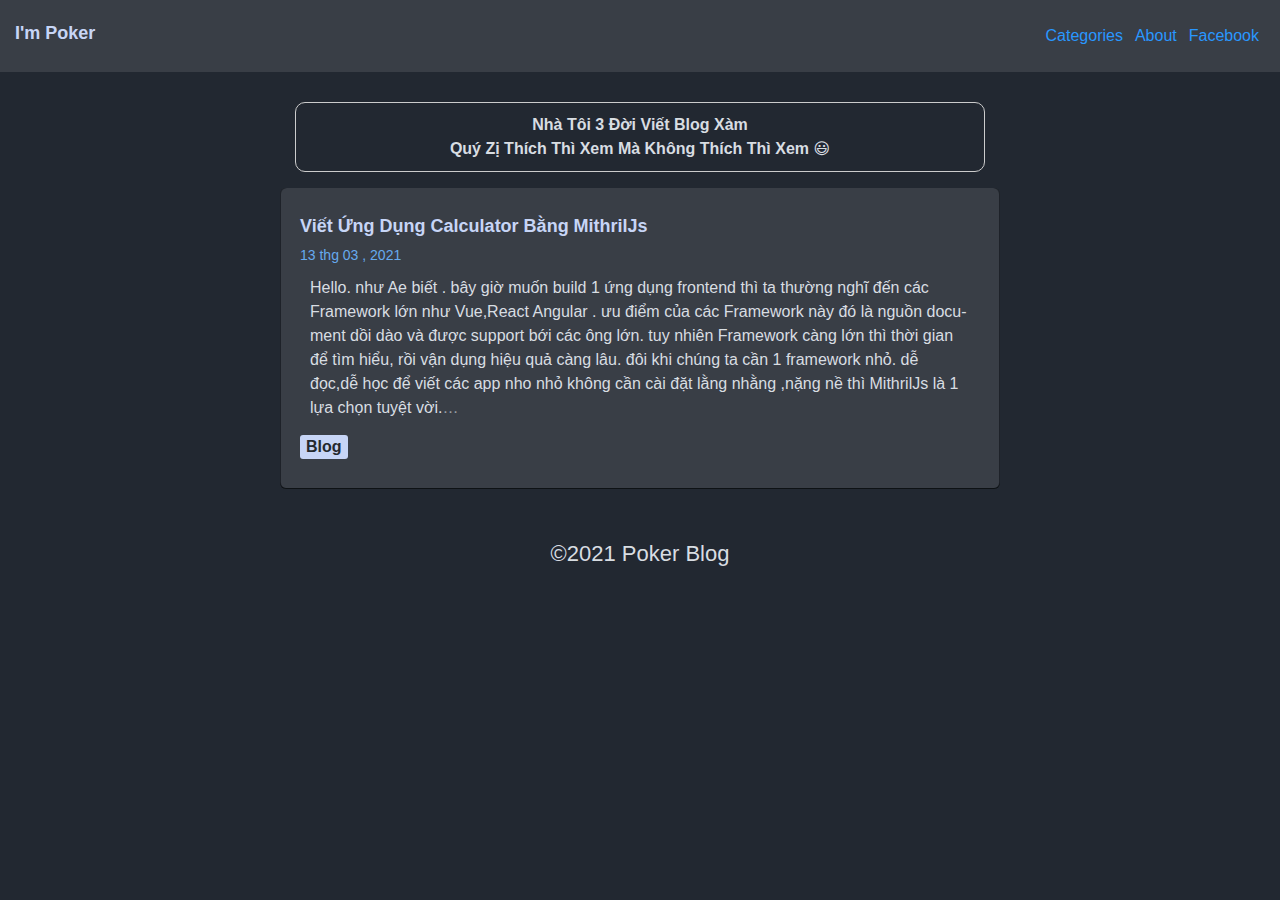
<file: index.html>
<!DOCTYPE html>
<html lang="en"><meta charset="utf-8"><meta name="generator" content="Hugo 0.80.0" /><meta name="viewport" content="width=device-width,initial-scale=1,viewport-fit=cover">
<meta name="color-scheme" content="light dark">
<meta name="supported-color-schemes" content="light dark"><title>I&#39;m Poker</title><link rel="stylesheet" href="/css/core.min.291d7e5883c0dc9ec929fdf89f34a991dac335ce97b58ec7fd88093c195789fc76077513883a2eebd39768959de7a71f.css" integrity="sha384-KR1&#43;WIPA3J7JKf34nzSpkdrDNc6XtY7H/YgJPBlXifx2B3UTiDou69OXaJWd56cf"><link rel="alternate" type="application/rss+xml" href="/index.xml" title="I'm Poker" /><meta name="twitter:card" content="summary" />
<meta name="twitter:title" content="" />
<style>
.poker {
  margin: 15px;
  padding: 10px;
  border-radius : 10px;
  text-align: center;
  border : 1px solid #cccccc;
  font-weight: bold;
}

</style><body><section id="header">
    <div class="header wrap"><span class="header left-side"><a class="site home" href="/"><span class="site name">I'm Poker</span></a></span>
        <span class="header right-side"><div class="nav wrap"><nav class="nav"><a class="nav item" href="/categories/">Categories</a><a class="nav item" href="/about">About</a><a class="nav item" href="https://fb%2ecom/poker%2e0910"target="_blank" rel="noopener noreferrer">Facebook</a></nav></div></span></div></section><section id="content"><div class="poker">
  Nhà Tôi 3 Đời Viết Blog Xàm<br>
  Quý Zị Thích Thì Xem Mà Không Thích Thì Xem 😃
</div><ul class="note list"><li class="item"><a class="note" href="/post/viet-calculator-app-bang-mithriljs/">
            <p class="note title">Viết Ứng Dụng Calculator Bằng MithrilJs</p><p class="note date"><i class="far fa-clock"></i>13 thg 03 , 2021</p><p class="note content"style="margin:10px">Hello. như Ae biết . bây giờ muốn build 1 ứng dụng frontend thì ta thường nghĩ đến các Framework lớn như Vue,React Angular . ưu điểm của các Framework này đó là nguồn document dồi dào và được support bới các ông lớn. tuy nhiên Framework càng lớn thì thời gian để tìm hiểu, rồi vận dụng hiệu quả càng lâu. đôi khi chúng ta cần 1 framework nhỏ. dễ đọc,dễ học để viết các app nho nhỏ không cần cài đặt lằng nhằng ,nặng nề thì MithrilJs là 1 lựa chọn tuyệt vời.<span class="mldr">&mldr;</span></p></a><p class="note labels"><a class="category" href="/categories/blog/">Blog</a></p></li></ul></section><section id="footer"><div class="footer-wrap">
    <p class="copyright"style="font-size:22px">©2021 Poker Blog</p></div>
</section></body>

</html>
</file>
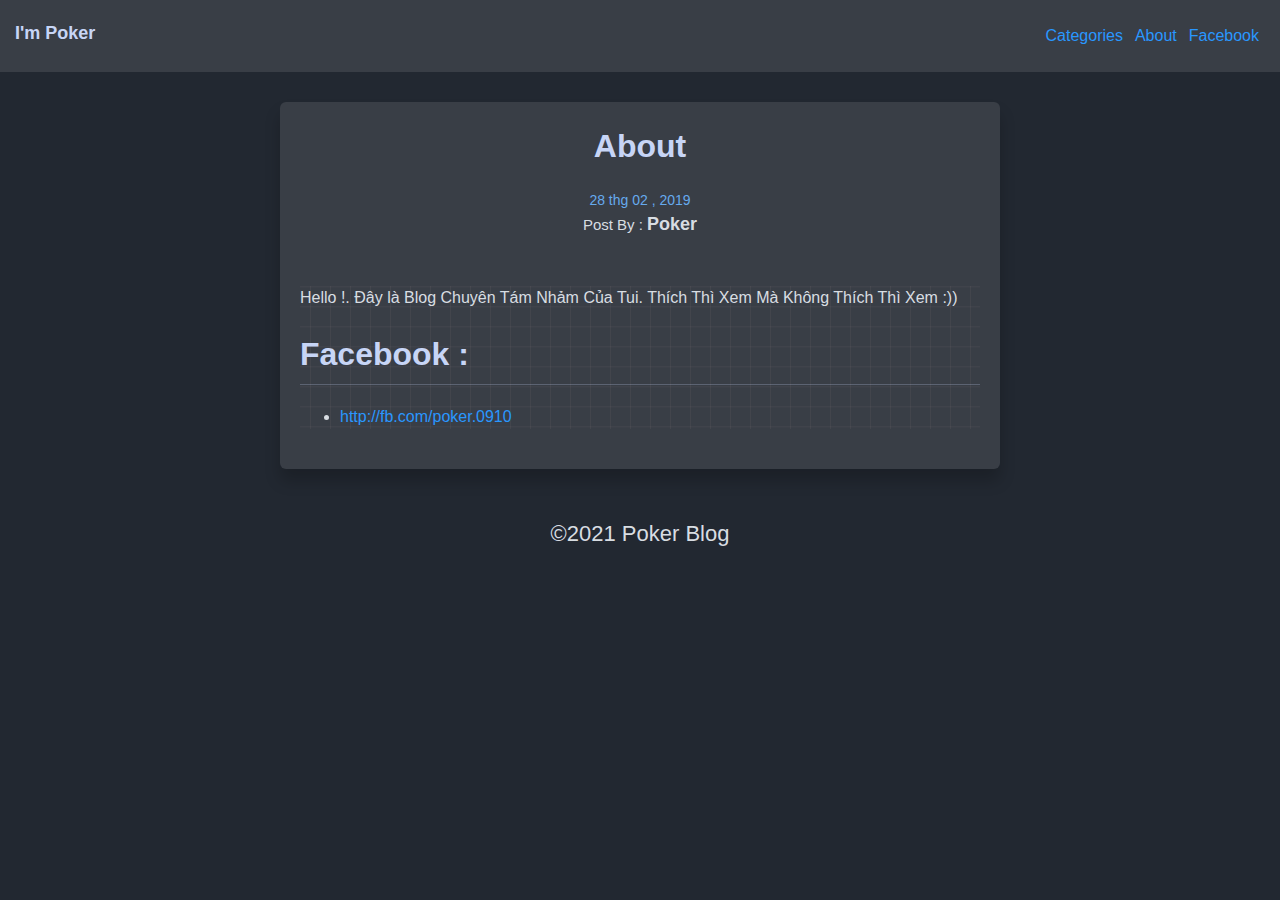
<file: about/index.html>
<!DOCTYPE html>
<html lang="en"><meta charset="utf-8"><meta name="generator" content="Hugo 0.80.0" /><meta name="viewport" content="width=device-width,initial-scale=1,viewport-fit=cover">
<meta name="color-scheme" content="light dark">
<meta name="supported-color-schemes" content="light dark"><title>About&nbsp;&ndash;&nbsp;I&#39;m Poker</title><link rel="stylesheet" href="/css/core.min.291d7e5883c0dc9ec929fdf89f34a991dac335ce97b58ec7fd88093c195789fc76077513883a2eebd39768959de7a71f.css" integrity="sha384-KR1&#43;WIPA3J7JKf34nzSpkdrDNc6XtY7H/YgJPBlXifx2B3UTiDou69OXaJWd56cf"><meta name="twitter:card" content="summary" />
<meta name="twitter:title" content="About" />
<style>
.poker {
  margin: 15px;
  padding: 10px;
  border-radius : 10px;
  text-align: center;
  border : 1px solid #cccccc;
  font-weight: bold;
}

</style><body><section id="header">
    <div class="header wrap"><span class="header left-side"><a class="site home" href="/"><span class="site name">I'm Poker</span></a></span>
        <span class="header right-side"><div class="nav wrap"><nav class="nav"><a class="nav item" href="/categories/">Categories</a><a class="nav item" href="/about">About</a><a class="nav item" href="https://fb%2ecom/poker%2e0910"target="_blank" rel="noopener noreferrer">Facebook</a></nav></div></span></div></section><section id="content"><div class="article-container"><section class="article header">
    <h1 class="article title">About</h1><p class="article date">28 thg 02 , 2019<div class="author"style="font-size:15px">Post By : <span style="font-size:18px;font-weight:bold">Poker</span></div><span class="langs"></p></section><article class="article markdown-body"><p>Hello !. Đây là Blog Chuyên Tám Nhảm Của Tui. Thích Thì Xem Mà Không Thích Thì Xem :))</p>
<h1 id="facebook-">Facebook :</h1>
<ul>
<li><a href="http://fb.com/poker.0910">http://fb.com/poker.0910</a></li>
</ul>
</article>
</div>
<div class="article bottom"><section class="article navigation"></section></div></section><section id="footer"><div class="footer-wrap">
    <p class="copyright"style="font-size:22px">©2021 Poker Blog</p></div>
</section></body>

</html>
</file>
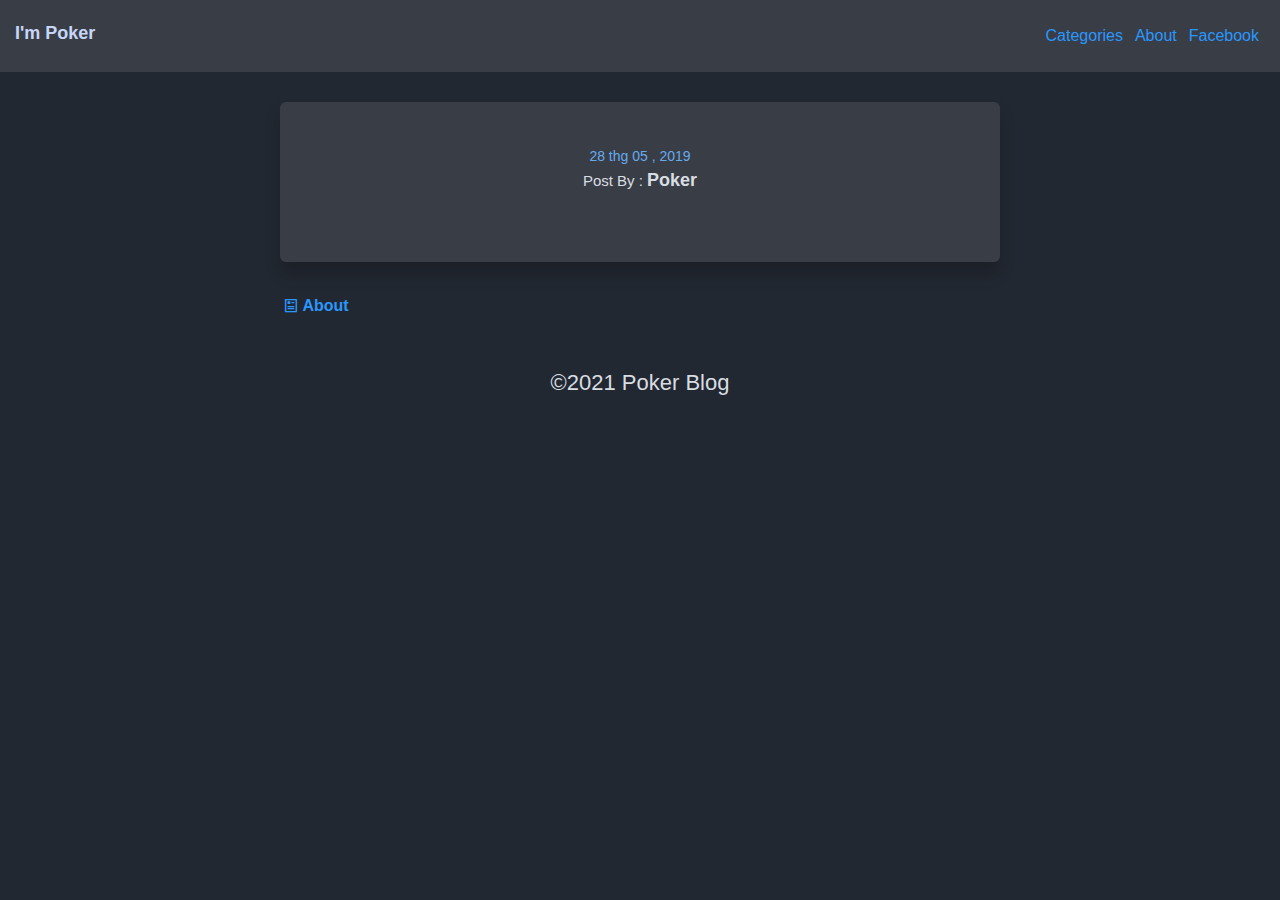
<file: archives/index.html>
<!DOCTYPE html>
<html lang="en"><meta charset="utf-8"><meta name="generator" content="Hugo 0.80.0" /><meta name="viewport" content="width=device-width,initial-scale=1,viewport-fit=cover">
<meta name="color-scheme" content="light dark">
<meta name="supported-color-schemes" content="light dark"><title>I&#39;m Poker</title><link rel="stylesheet" href="/css/core.min.291d7e5883c0dc9ec929fdf89f34a991dac335ce97b58ec7fd88093c195789fc76077513883a2eebd39768959de7a71f.css" integrity="sha384-KR1&#43;WIPA3J7JKf34nzSpkdrDNc6XtY7H/YgJPBlXifx2B3UTiDou69OXaJWd56cf"><meta name="twitter:card" content="summary" />
<meta name="twitter:title" content="" />
<style>
.poker {
  margin: 15px;
  padding: 10px;
  border-radius : 10px;
  text-align: center;
  border : 1px solid #cccccc;
  font-weight: bold;
}

</style><body><section id="header">
    <div class="header wrap"><span class="header left-side"><a class="site home" href="/"><span class="site name">I'm Poker</span></a></span>
        <span class="header right-side"><div class="nav wrap"><nav class="nav"><a class="nav item" href="/categories/">Categories</a><a class="nav item" href="/about">About</a><a class="nav item" href="https://fb%2ecom/poker%2e0910"target="_blank" rel="noopener noreferrer">Facebook</a></nav></div></span></div></section><section id="content"><div class="article-container"><section class="article header">
    <h1 class="article title"></h1><p class="article date">28 thg 05 , 2019<div class="author"style="font-size:15px">Post By : <span style="font-size:18px;font-weight:bold">Poker</span></div><span class="langs"></p></section><article class="article markdown-body"></article>
</div>
<div class="article bottom"><section class="article navigation"><p><a class="link" href="/about/"><span class="iconfont icon-article"></span>About</a></p></section></div></section><section id="footer"><div class="footer-wrap">
    <p class="copyright"style="font-size:22px">©2021 Poker Blog</p></div>
</section></body>

</html>
</file>
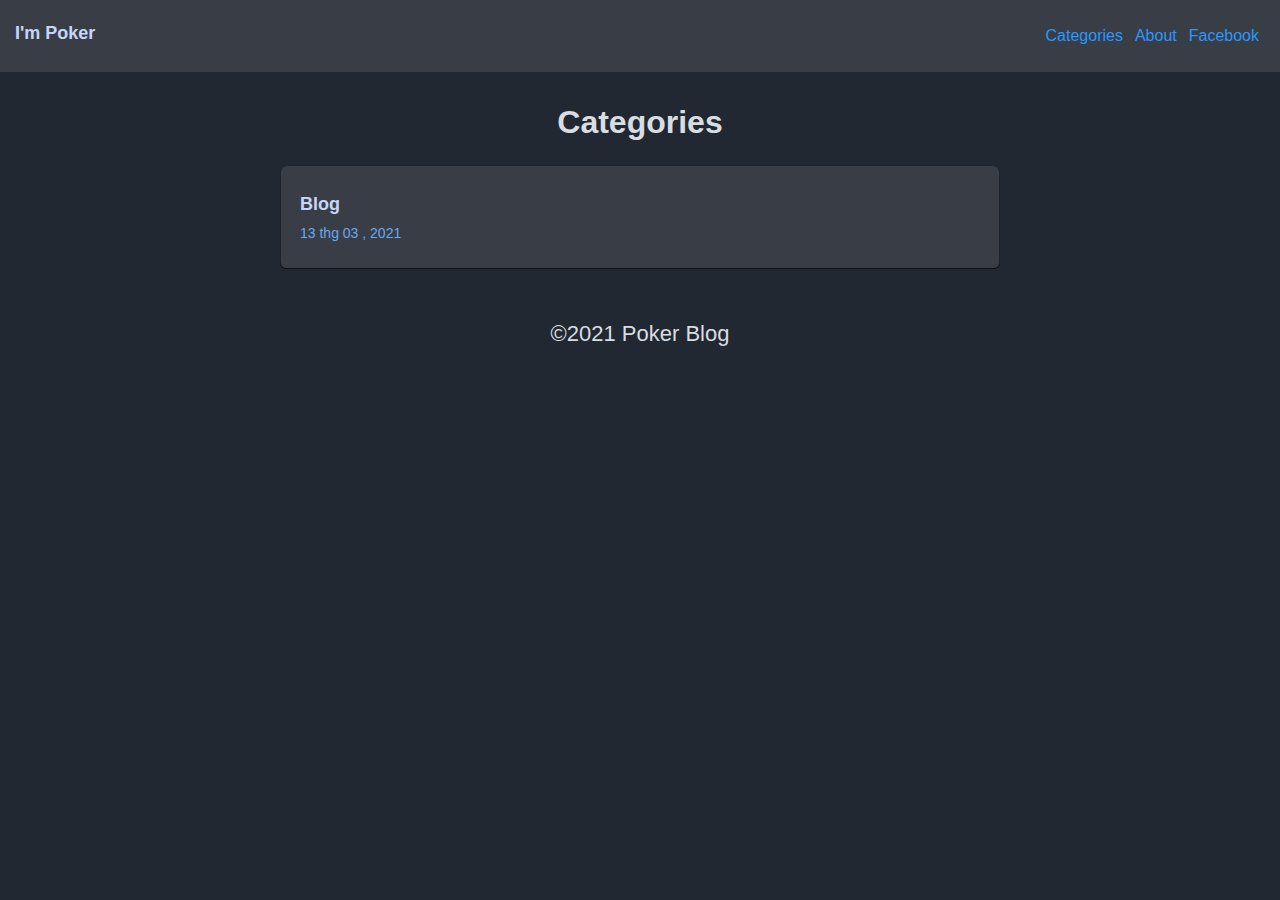
<file: categories/index.html>
<!DOCTYPE html>
<html lang="en"><meta charset="utf-8"><meta name="generator" content="Hugo 0.80.0" /><meta name="viewport" content="width=device-width,initial-scale=1,viewport-fit=cover">
<meta name="color-scheme" content="light dark">
<meta name="supported-color-schemes" content="light dark"><title>Categories&nbsp;&ndash;&nbsp;I&#39;m Poker</title><link rel="stylesheet" href="/css/core.min.291d7e5883c0dc9ec929fdf89f34a991dac335ce97b58ec7fd88093c195789fc76077513883a2eebd39768959de7a71f.css" integrity="sha384-KR1&#43;WIPA3J7JKf34nzSpkdrDNc6XtY7H/YgJPBlXifx2B3UTiDou69OXaJWd56cf"><link rel="alternate" type="application/rss+xml" href="/categories/index.xml" title="I'm Poker" /><meta name="twitter:card" content="summary" />
<meta name="twitter:title" content="Categories" />
<style>
.poker {
  margin: 15px;
  padding: 10px;
  border-radius : 10px;
  text-align: center;
  border : 1px solid #cccccc;
  font-weight: bold;
}

</style><body><section id="header">
    <div class="header wrap"><span class="header left-side"><a class="site home" href="/"><span class="site name">I'm Poker</span></a></span>
        <span class="header right-side"><div class="nav wrap"><nav class="nav"><a class="nav item" href="/categories/">Categories</a><a class="nav item" href="/about">About</a><a class="nav item" href="https://fb%2ecom/poker%2e0910"target="_blank" rel="noopener noreferrer">Facebook</a></nav></div></span></div></section><section id="content"><section class="article header"><h1>Categories</h1></section><ul class="note list"><li class="item"><a class="note" href="/categories/blog/">
            <p class="note title">Blog</p><p class="note date"><i class="far fa-clock"></i>13 thg 03 , 2021</p></a></li></ul></section><section id="footer"><div class="footer-wrap">
    <p class="copyright"style="font-size:22px">©2021 Poker Blog</p></div>
</section></body>

</html>
</file>
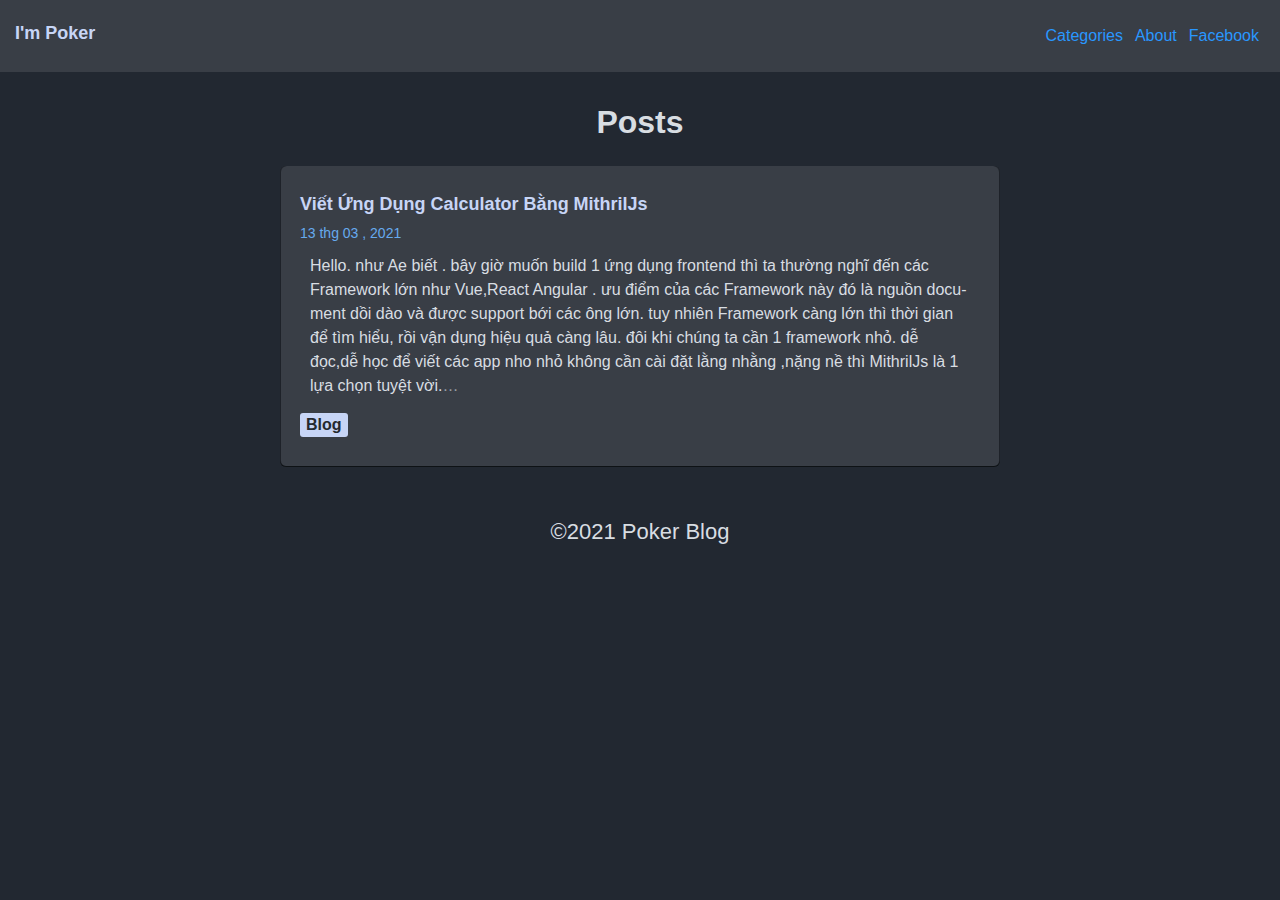
<file: post/index.html>
<!DOCTYPE html>
<html lang="en"><meta charset="utf-8"><meta name="generator" content="Hugo 0.80.0" /><meta name="viewport" content="width=device-width,initial-scale=1,viewport-fit=cover">
<meta name="color-scheme" content="light dark">
<meta name="supported-color-schemes" content="light dark"><title>Posts&nbsp;&ndash;&nbsp;I&#39;m Poker</title><link rel="stylesheet" href="/css/core.min.291d7e5883c0dc9ec929fdf89f34a991dac335ce97b58ec7fd88093c195789fc76077513883a2eebd39768959de7a71f.css" integrity="sha384-KR1&#43;WIPA3J7JKf34nzSpkdrDNc6XtY7H/YgJPBlXifx2B3UTiDou69OXaJWd56cf"><link rel="alternate" type="application/rss+xml" href="/post/index.xml" title="I'm Poker" /><meta name="twitter:card" content="summary" />
<meta name="twitter:title" content="Posts" />
<style>
.poker {
  margin: 15px;
  padding: 10px;
  border-radius : 10px;
  text-align: center;
  border : 1px solid #cccccc;
  font-weight: bold;
}

</style><body><section id="header">
    <div class="header wrap"><span class="header left-side"><a class="site home" href="/"><span class="site name">I'm Poker</span></a></span>
        <span class="header right-side"><div class="nav wrap"><nav class="nav"><a class="nav item" href="/categories/">Categories</a><a class="nav item" href="/about">About</a><a class="nav item" href="https://fb%2ecom/poker%2e0910"target="_blank" rel="noopener noreferrer">Facebook</a></nav></div></span></div></section><section id="content"><section class="article header"><h1>Posts</h1></section><ul class="note list"><li class="item"><a class="note" href="/post/viet-calculator-app-bang-mithriljs/">
            <p class="note title">Viết Ứng Dụng Calculator Bằng MithrilJs</p><p class="note date"><i class="far fa-clock"></i>13 thg 03 , 2021</p><p class="note content"style="margin:10px">Hello. như Ae biết . bây giờ muốn build 1 ứng dụng frontend thì ta thường nghĩ đến các Framework lớn như Vue,React Angular . ưu điểm của các Framework này đó là nguồn document dồi dào và được support bới các ông lớn. tuy nhiên Framework càng lớn thì thời gian để tìm hiểu, rồi vận dụng hiệu quả càng lâu. đôi khi chúng ta cần 1 framework nhỏ. dễ đọc,dễ học để viết các app nho nhỏ không cần cài đặt lằng nhằng ,nặng nề thì MithrilJs là 1 lựa chọn tuyệt vời.<span class="mldr">&mldr;</span></p></a><p class="note labels"><a class="category" href="/categories/blog/">Blog</a></p></li></ul></section><section id="footer"><div class="footer-wrap">
    <p class="copyright"style="font-size:22px">©2021 Poker Blog</p></div>
</section></body>

</html>
</file>
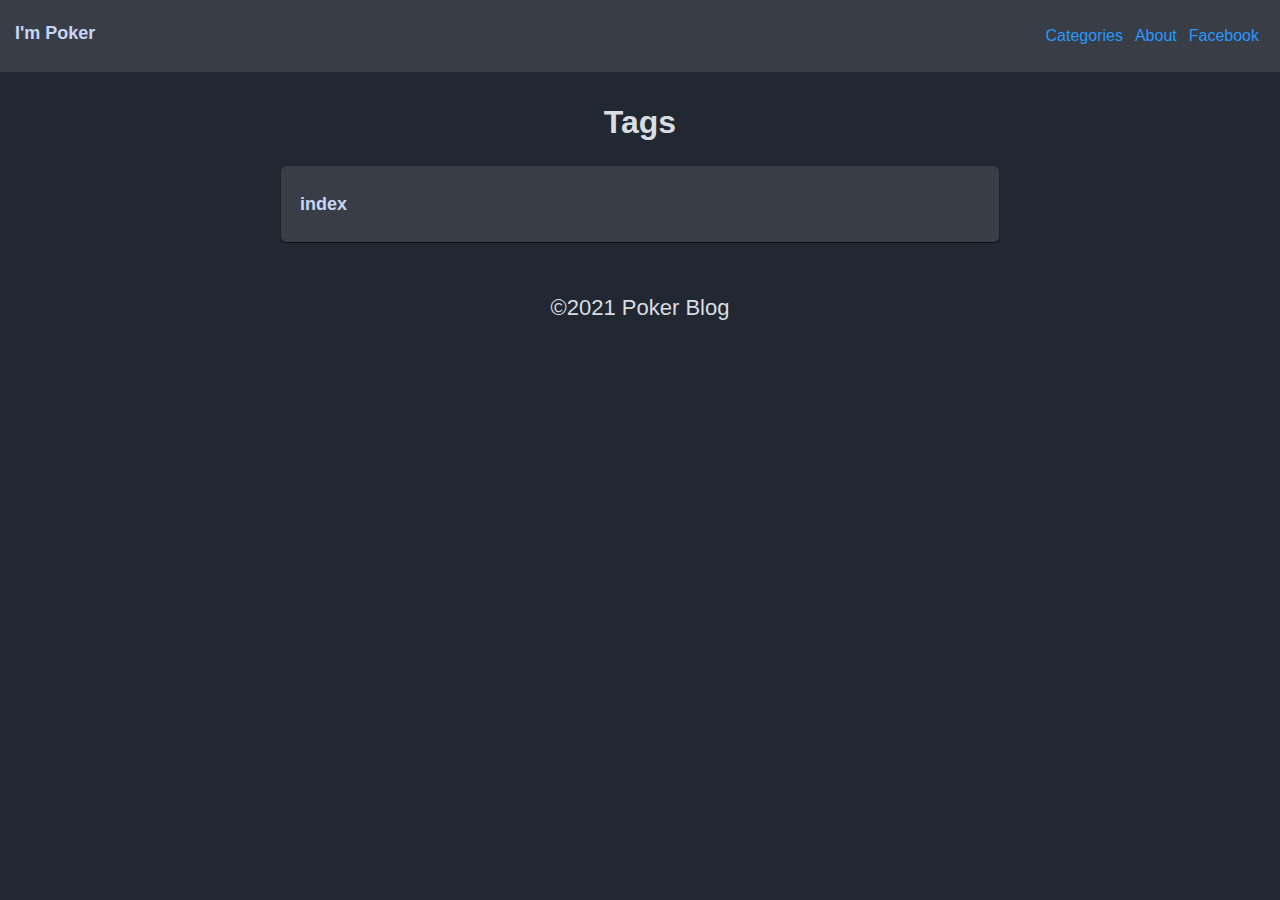
<file: tags/index.html>
<!DOCTYPE html>
<html lang="en"><meta charset="utf-8"><meta name="generator" content="Hugo 0.80.0" /><meta name="viewport" content="width=device-width,initial-scale=1,viewport-fit=cover">
<meta name="color-scheme" content="light dark">
<meta name="supported-color-schemes" content="light dark"><title>Tags&nbsp;&ndash;&nbsp;I&#39;m Poker</title><link rel="stylesheet" href="/css/core.min.291d7e5883c0dc9ec929fdf89f34a991dac335ce97b58ec7fd88093c195789fc76077513883a2eebd39768959de7a71f.css" integrity="sha384-KR1&#43;WIPA3J7JKf34nzSpkdrDNc6XtY7H/YgJPBlXifx2B3UTiDou69OXaJWd56cf"><link rel="alternate" type="application/rss+xml" href="/tags/index.xml" title="I'm Poker" /><meta name="twitter:card" content="summary" />
<meta name="twitter:title" content="Tags" />
<style>
.poker {
  margin: 15px;
  padding: 10px;
  border-radius : 10px;
  text-align: center;
  border : 1px solid #cccccc;
  font-weight: bold;
}

</style><body><section id="header">
    <div class="header wrap"><span class="header left-side"><a class="site home" href="/"><span class="site name">I'm Poker</span></a></span>
        <span class="header right-side"><div class="nav wrap"><nav class="nav"><a class="nav item" href="/categories/">Categories</a><a class="nav item" href="/about">About</a><a class="nav item" href="https://fb%2ecom/poker%2e0910"target="_blank" rel="noopener noreferrer">Facebook</a></nav></div></span></div></section><section id="content"><section class="article header"><h1>Tags</h1></section><ul class="note list"><li class="item"><a class="note" href="/tags/index/">
            <p class="note title">index</p></a></li></ul></section><section id="footer"><div class="footer-wrap">
    <p class="copyright"style="font-size:22px">©2021 Poker Blog</p></div>
</section></body>

</html>
</file>
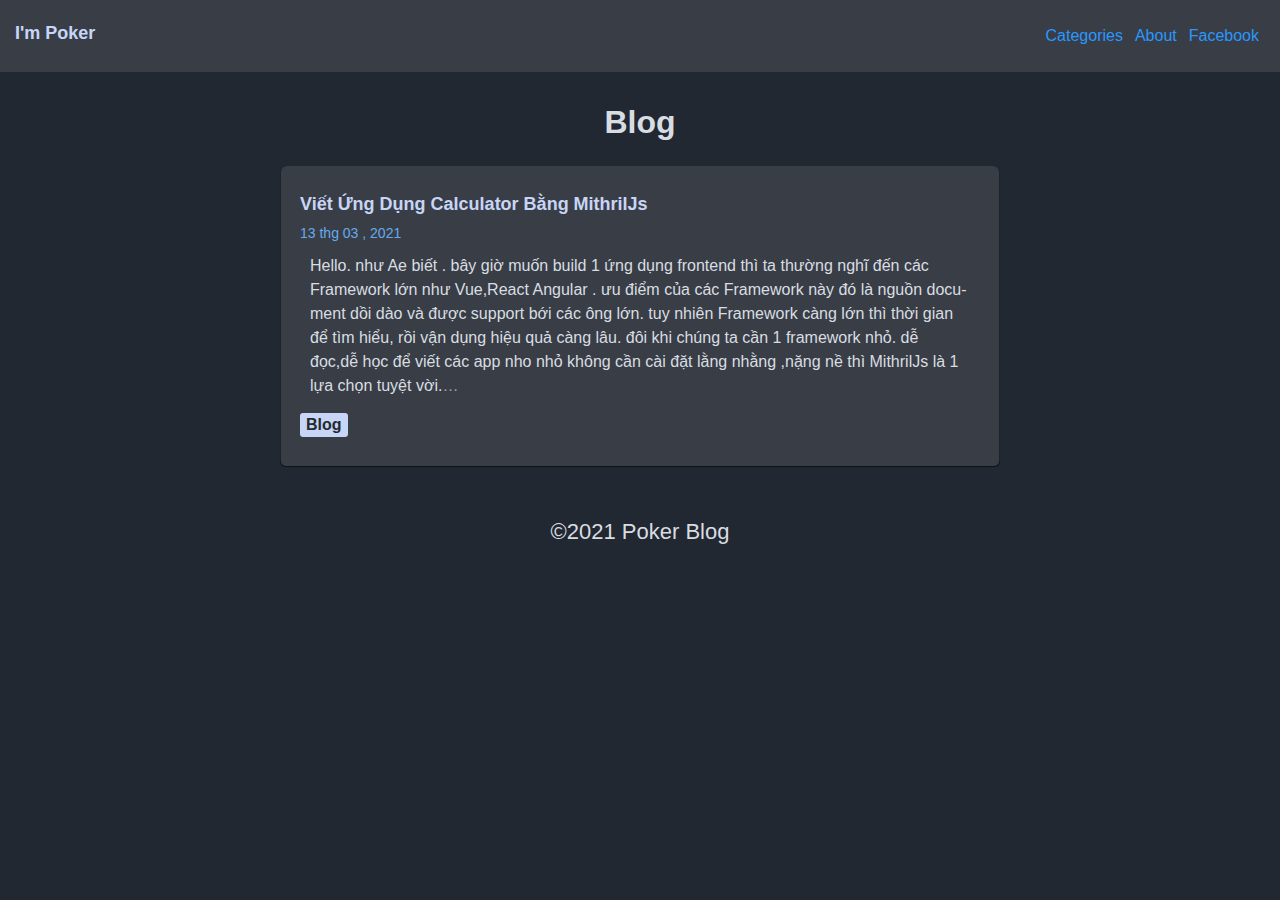
<file: categories/blog/index.html>
<!DOCTYPE html>
<html lang="en"><meta charset="utf-8"><meta name="generator" content="Hugo 0.80.0" /><meta name="viewport" content="width=device-width,initial-scale=1,viewport-fit=cover">
<meta name="color-scheme" content="light dark">
<meta name="supported-color-schemes" content="light dark"><title>Blog&nbsp;&ndash;&nbsp;I&#39;m Poker</title><link rel="stylesheet" href="/css/core.min.291d7e5883c0dc9ec929fdf89f34a991dac335ce97b58ec7fd88093c195789fc76077513883a2eebd39768959de7a71f.css" integrity="sha384-KR1&#43;WIPA3J7JKf34nzSpkdrDNc6XtY7H/YgJPBlXifx2B3UTiDou69OXaJWd56cf"><link rel="alternate" type="application/rss+xml" href="/categories/blog/index.xml" title="I'm Poker" /><meta name="twitter:card" content="summary" />
<meta name="twitter:title" content="Blog" />
<style>
.poker {
  margin: 15px;
  padding: 10px;
  border-radius : 10px;
  text-align: center;
  border : 1px solid #cccccc;
  font-weight: bold;
}

</style><body><section id="header">
    <div class="header wrap"><span class="header left-side"><a class="site home" href="/"><span class="site name">I'm Poker</span></a></span>
        <span class="header right-side"><div class="nav wrap"><nav class="nav"><a class="nav item" href="/categories/">Categories</a><a class="nav item" href="/about">About</a><a class="nav item" href="https://fb%2ecom/poker%2e0910"target="_blank" rel="noopener noreferrer">Facebook</a></nav></div></span></div></section><section id="content"><section class="article header"><h1>Blog</h1></section><ul class="note list"><li class="item"><a class="note" href="/post/viet-calculator-app-bang-mithriljs/">
            <p class="note title">Viết Ứng Dụng Calculator Bằng MithrilJs</p><p class="note date"><i class="far fa-clock"></i>13 thg 03 , 2021</p><p class="note content"style="margin:10px">Hello. như Ae biết . bây giờ muốn build 1 ứng dụng frontend thì ta thường nghĩ đến các Framework lớn như Vue,React Angular . ưu điểm của các Framework này đó là nguồn document dồi dào và được support bới các ông lớn. tuy nhiên Framework càng lớn thì thời gian để tìm hiểu, rồi vận dụng hiệu quả càng lâu. đôi khi chúng ta cần 1 framework nhỏ. dễ đọc,dễ học để viết các app nho nhỏ không cần cài đặt lằng nhằng ,nặng nề thì MithrilJs là 1 lựa chọn tuyệt vời.<span class="mldr">&mldr;</span></p></a><p class="note labels"><a class="category" href="/categories/blog/">Blog</a></p></li></ul></section><section id="footer"><div class="footer-wrap">
    <p class="copyright"style="font-size:22px">©2021 Poker Blog</p></div>
</section></body>

</html>
</file>
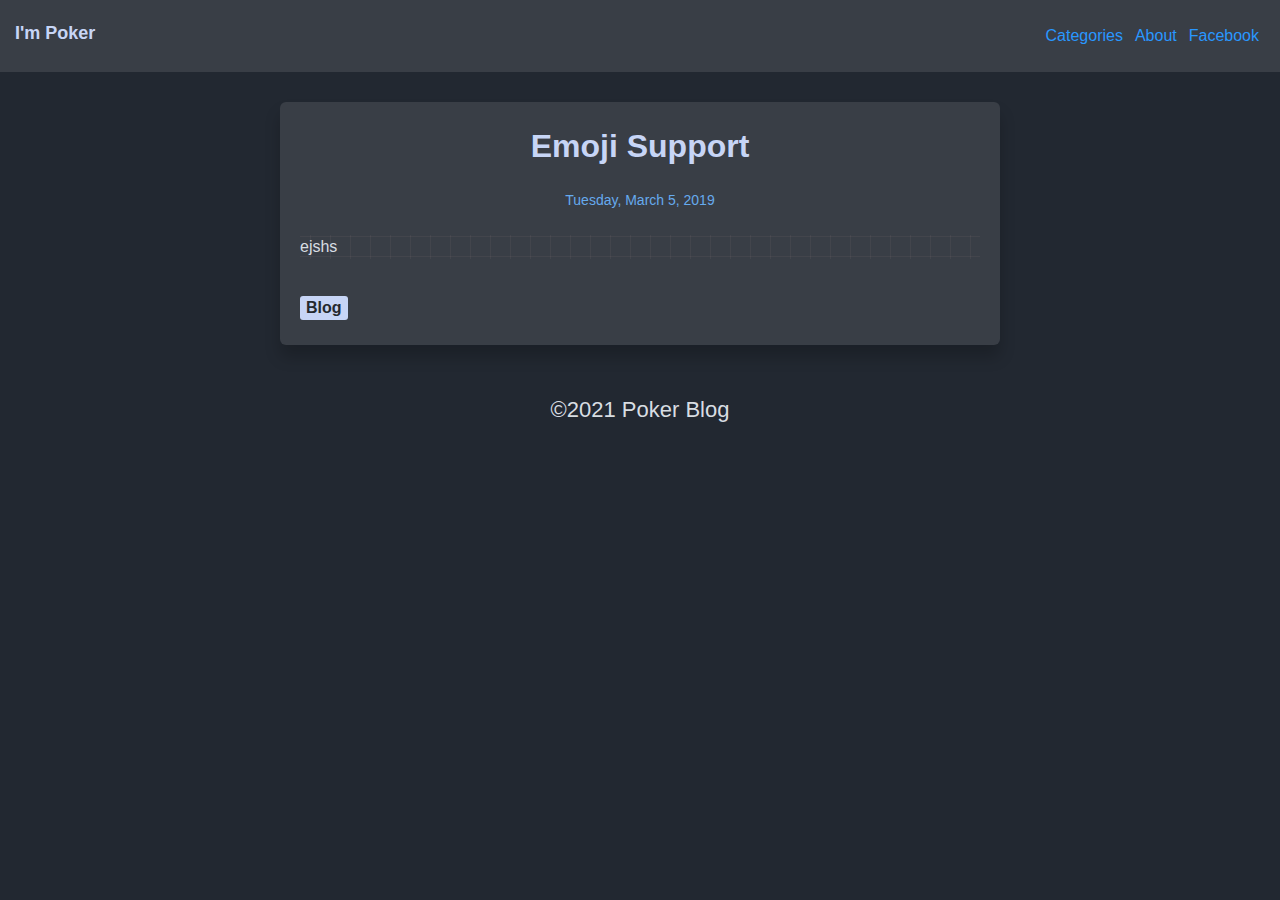
<file: post/emoji-support/index.html>
<!DOCTYPE html>
<html lang="en"><meta charset="utf-8"><meta name="generator" content="Hugo 0.80.0" /><meta name="viewport" content="width=device-width,initial-scale=1,viewport-fit=cover">
<meta name="color-scheme" content="light dark">
<meta name="supported-color-schemes" content="light dark"><title>Emoji Support&nbsp;&ndash;&nbsp;I&#39;m Poker</title><link rel="stylesheet" href="/css/core.min.291d7e5883c0dc9ec929fdf89f34a991dac335ce97b58ec7fd88093c195789fc76077513883a2eebd39768959de7a71f.css" integrity="sha384-KR1&#43;WIPA3J7JKf34nzSpkdrDNc6XtY7H/YgJPBlXifx2B3UTiDou69OXaJWd56cf"><meta name="twitter:card" content="summary" />
<meta name="twitter:title" content="Emoji Support" /><link ref="stylesheet" href="https://pro.fontawesome.com/releases/v5.2.0/css/all.css">
<body><section id="header">
    <div class="header wrap"><span class="header left-side"><a class="site home" href="/"><span class="site name">I'm Poker</span></a></span>
        <span class="header right-side"><div class="nav wrap"><nav class="nav"><a class="nav item" href="/categories/">Categories</a><a class="nav item" href="/about">About</a><a class="nav item" href="https://fb%2ecom/poker%2e0910"target="_blank" rel="noopener noreferrer">Facebook</a></nav></div></span></div></section><section id="content"><div class="article-container"><section class="article header">
    <h1 class="article title">Emoji Support</h1><p class="article date">Tuesday, March 5, 2019</p></section><article class="article markdown-body"><p>ejshs</p>
</article><section class="article labels"><a class="category" href=/categories/blog/>Blog</a></section>
</div>
<div class="article bottom"></div></section><section id="footer"><div class="footer-wrap">
    <p class="copyright"style="font-size:22px">©2021 Poker Blog</p></div>
</section></body>

</html>
</file>
<file: css/core.min.291d7e5883c0dc9ec929fdf89f34a991dac335ce97b58ec7fd88093c195789fc76077513883a2eebd39768959de7a71f.css>
*,*::before,*::after{box-sizing:inherit;-webkit-box-sizing:inherit;-moz-box-sizing:inherit}html{box-sizing:border-box;-webkit-box-sizing:border-box;-moz-box-sizing:border-box;font-weight:400;font-size:14px;line-height:1.2}body{margin:0;-webkit-overflow-scrolling:touch;text-size-adjust:100%;-webkit-text-size-adjust:100%;-moz-text-size-adjust:100%;-ms-text-size-adjust:100%}p{margin:0;margin-block-start:0;margin-block-end:0;margin-inline-start:0;margin-inline-end:0}hr{margin:0;margin-block-start:0;margin-block-end:0;margin-inline-start:0;margin-inline-end:0;-webkit-margin-before:0;-webkit-margin-after:0;-webkit-margin-start:0;-webkit-margin-end:0;border-top-style:inset;border-top-width:1px;border-right:none;border-bottom:none;border-left:none}ol,ul{margin:0;padding:0;margin-block-start:0;margin-block-end:0;margin-inline-start:0;margin-inline-end:0;padding-inline-start:0;-webkit-margin-before:0;-webkit-margin-after:0;-webkit-margin-start:0;-webkit-margin-end:0;-webkit-padding-start:0}dl{margin:0;margin-block-start:0;margin-block-end:0;margin-inline-start:0;margin-inline-end:0;-webkit-margin-before:0;-webkit-margin-after:0;-webkit-margin-start:0;-webkit-margin-end:0}dd{margin-left:0;margin-inline-start:0;-webkit-margin-start:0}table{line-height:inherit;font-weight:400;font-size:inherit}th{font-weight:600}tt,code,kbd,samp,pre{font-family:monospace}pre{margin:0;white-space:pre;word-break:normal;word-wrap:normal}blockquote{margin:0;margin-block-start:0;margin-block-end:0;margin-inline-start:0;margin-inline-end:0}h1,h2,h3,h4,h5,h6{margin:0;margin-block-start:0;margin-block-end:0;margin-inline-start:0;margin-inline-end:0;font-weight:600}strong,b{font-weight:600}mark{color:currentColor;background-color:#ff0}svg,img{max-width:100%;border:none}:root{color-scheme:light dark;supported-color-schemes:light dark}*{scrollbar-width:auto;scrollbar-color:rgba(0,0,0,.175)transparent}*::-webkit-scrollbar{width:12px;height:12px}*::-webkit-scrollbar-track-piece{background:0 0}*::-webkit-scrollbar-track{background:0 0}*::-webkit-scrollbar-thumb{background-color:rgba(0,0,0,.175);background-clip:padding-box;border-radius:6px;border:2px solid transparent}*::-webkit-scrollbar-thumb:hover{background-color:rgba(0,0,0,.35)}html{font-family:avenir next,Arial,system-ui,-apple-system,BlinkMacSystemFont,microsoft yahei,segoe ui,Ubuntu,Roboto,Oxygen,Cantarell,fira sans,droid sans,helvetica neue,Helvetica,Verdana,lucida grande,sans-serif,apple color emoji,segoe ui emoji;font-size:16px;font-weight:400;line-height:1.5}body{display:block;color:#24292e;background-color:#f3f6f9;word-break:normal;word-wrap:break-word;hyphens:auto;-webkit-hyphens:auto;-ms-hyphens:auto;-moz-hyphens:auto;-webkit-font-smoothing:antialiased;-moz-osx-font-smoothing:grayscale;text-rendering:optimizeLegibility;padding-top:constant(safe-area-inset-top);padding-right:constant(safe-area-inset-right);padding-bottom:constant(safe-area-inset-bottom);padding-left:constant(safe-area-inset-left);padding-top:env(safe-area-inset-top);padding-right:env(safe-area-inset-right);padding-bottom:env(safe-area-inset-bottom);padding-left:env(safe-area-inset-left)}h1,h2,h3,h4,h5,h6{font-weight:600;line-height:1.25}h1{font-size:2em}h2{font-size:1.5em}h3{font-size:1.25em}h4{font-size:1em}h5{font-size:.875em}h6{font-size:.85em}blockquote,q{quotes:none;margin:0}mark{background-color:rgba(12,242,143,.2)}mark{padding-left:.15em;padding-right:.15em;border-radius:3px}code,tt,kbd,samp{font-family:Menlo,Consolas,liberation mono,monospace;font-weight:400;font-size:85%}pre{display:block;text-align:left;font-size:85%;line-height:1.5em;margin:0;padding:16px;border-radius:3px;background-color:#f6f8fa;-o-tab-size:4;-moz-tab-size:4;tab-size:4;overflow:auto}code,kbd,tt,samp{color:#c33;padding:.2em .4em;margin:0;font-size:85%;background-color:#f9f6f6;border-radius:3px}pre code,pre kbd,pre tt,pre samp{display:inline;font-size:inherit;color:inherit;padding:0;border-radius:0;background-color:transparent}table{border-spacing:0;border-collapse:collapse}td,th{padding:0}table thead{color:#1d2b4c}table tr:nth-child(even){background-color:#f3f6fa}a{color:#06c;text-decoration:none;-webkit-tap-highlight-color:transparent;-webkit-text-decoration-skip:objects;-moz-text-decoration-skip:objects;text-decoration-skip:objects}a:hover{text-decoration:underline}del{opacity:.5}abbr,acronym{cursor:help}strong,b{color:rgba(29,43,76,.85)}.image-container,.image-container .link,.image-container .caption{display:block}.image-container{text-align:center}.image-container .title{display:inline-block;opacity:.6;font-size:.875em;text-align:initial;min-height:22px;padding:10px 5px}#header{padding-top:20px;padding-bottom:20px;min-height:64px;margin-bottom:30px;background-color:#fff}#content{display:block;margin:0 auto;max-width:720px}#footer{font-size:.75em;margin-top:48px;margin-bottom:30px}.header.wrap{overflow:hidden}.header.wrap,.nav.wrap{margin-top:-5px}.header.wrap>*,.nav.wrap>*{margin-top:5px}.header.left-side,.header.right-side{display:inline-block;text-align:initial}.header.left-side{float:left}.header.right-side{float:right}.site.home:hover{opacity:.5;text-decoration:none}.site.logo{height:42px;border-radius:3px;vertical-align:middle;margin-right:8px}.site.name{color:rgba(29,43,76,.85)}.site.slogan{font-size:.875em;text-align:center}.site.slogan .title{display:inline-block;text-align:initial;min-height:22px}.nav.item{display:inline-block;padding:4px 6px}.footer-wrap{display:block;text-align:center}.date{font-size:.875em}.langs{display:inline-block;list-style:none;font-size:.875em}.lang{margin-left:10px}.note.list{margin:0;padding:0;list-style:none}.note.list .item{width:100%;margin-top:16px;padding:20px;background-color:#fff;border-radius:6px;box-shadow:inset -1px 0 0 0 rgba(224,227,231,.6),inset 0 -1px 0 0 #e0e4e7,inset 1px 0 0 0 rgba(224,227,231,.6)}.note.list .item:hover{box-shadow:0 2px 6px 0 #e0e4e7,inset -1px 0 0 0 rgba(224,227,231,.3),inset 0 -1px 0 0 #e0e4e7,inset 1px 0 0 0 rgba(224,227,231,.2)}.nav.item:hover{opacity:.5;text-decoration:none}.tag:hover,.category:hover{opacity:.5;text-decoration:none}.title{color:rgba(29,43,76,.85)}.note{display:block;text-decoration:none}.note:hover{text-decoration:none}.note.title,.site.name{font-size:1.125em;font-weight:600}.mldr{opacity:.6}.note.title,.note.date,.note.content,.note.imgs,.note.labels{margin:5px 0}.note.content{color:#24292e}.note.imgs{display:block;border:0 solid transparent}.note.imgs .img{object-fit:cover;height:80px;min-width:80px;max-width:120px;border-radius:4px;border:1px solid #e6e6e6;margin:5px 0 0 5px}.cover{width:100%}.article.header{text-align:center;margin-top:4px;margin-bottom:24px}.article.date{margin-top:24px}.tag,.category{display:inline-block;font-weight:600;margin:5px 8px 5px 0}.tag::before{content:"\23";opacity:.5}.tag{color:rgba(29,43,76,.85)}.category{padding:0 6px;border-radius:3px;color:#fff;background-color:rgba(29,43,76,.85)}.article.labels,.article.license,.article.author,.article.navigation,.article.discussion,.article.share{margin-top:32px}.article.discussion{border-top:1px dashed #e6e6e6;border-bottom:1px dashed #e6e6e6}.article.navigation p{margin:0}.article.navigation p+p{margin-top:5px}.article.navigation .link{font-weight:600}.article.license{background-color:#ecf4fb;border-radius:4px;margin:.8em;padding:.925em 1.4em;border:1px solid #b7d8ef}.article.author{text-align:center}.article.author>*{margin-top:16px}.article.author .avatar{display:block;max-width:130px;margin:auto;border-radius:3px}.article.author .name{font-size:1.25em}.article.author .bio{color:#586069}.article.author .details .item{display:inline-block;margin-left:10px;margin-right:10px}.article.author .details .item:hover{text-decoration:none;opacity:.5}.slogan,.date,.license{color:rgba(23,81,153,.72)}.pagination{display:block;text-align:center;margin:30px 0}.pagination ul{display:inline-block;list-style:none;font-weight:600;padding:0;margin:0}.pagination ul li{display:inline}.pagination ul li a{color:#06c;float:left;padding:8px 16px;text-decoration:none}.pagination ul li a.active{background-color:#06c;color:#fff}.pagination ul li a:hover:not(.active){background-color:rgba(0,102,204,.5)}.article-container{padding:20px;border-radius:6px;box-shadow:0 12px 16px 0 rgba(29,43,76,.12)}.article-container{background-color:#fff}.article.markdown-body{display:block;margin-top:20px;margin-bottom:20px;background-image:linear-gradient(90deg,rgba(50,0,0,0.05) 3%,rgba(0,0,0,0) 3%),linear-gradient(360deg,rgba(50,0,0,0.05) 3%,rgba(0,0,0,0) 3%);background-size:20px 20px;background-position:50%}.article.markdown-body h1,.article.markdown-body h2,.article.markdown-body h3,.article.markdown-body h4,.article.markdown-body h5,.article.markdown-body h6{color:#1d2b4c;margin-top:24px;margin-bottom:20px}.article.markdown-body h1,.article.markdown-body h2{padding-bottom:.3em;border-bottom:1px solid #e6e6e6}.article.markdown-body img{border-radius:3px;-ms-transform:scale(1);-ms-transition:transform .25s ease-in-out 0s;-moz-transform:scale(1);-moz-transition:transform .25s ease-in-out 0s;-webkit-transform:scale(1);-webkit-transition:transform .25s ease-in-out 0s;transform:scale(1);transition:transform .25s ease-in-out 0s}.article.markdown-body img:hover{-ms-transform:scale(1.04);-ms-transition:transform .25s ease-in-out 0s;-moz-transform:scale(1.04);-moz-transition:transform .25s ease-in-out 0s;-webkit-transform:scale(1.04);-webkit-transition:transform .25s ease-in-out 0s;transform:scale(1.04);transition:transform .25s ease-in-out 0s}.article.markdown-body blockquote,.article.markdown-body q{color:#6a737d}.article.markdown-body blockquote{padding:0 1em;border-left:.25em solid #dfe2e5}.article.markdown-body q::before,.article.markdown-body q::after{opacity:.6}.article.markdown-body q::before{content:"\275D"}.article.markdown-body q::after{content:"\275E"}.article.markdown-body ol,.article.markdown-body ul{margin-bottom:20px;margin-block-end:20px;-webkit-margin-after:20px;padding-inline-start:40px;-webkit-padding-start:40px;padding-left:40px}.article.markdown-body hr{opacity:.4;border-top-style:dashed;border-top-color:inherit}.article.markdown-body table{display:block;width:100%;overflow:auto}.article.markdown-body table tr{border:0}.article.markdown-body table th{font-weight:600}.article.markdown-body table td,.article.markdown-body table th{min-width:86px;padding:6px 13px;border:1px solid #e6e6e6}.article.markdown-body table th:empty{padding:0;border:0}.article.markdown-body .plstable th{max-width:25%}.article.markdown-body li+li{margin-top:20px}.article.markdown-body>*,.article.markdown-body li>*,.article.markdown-body blockquote>*,.article.markdown-body .footnotes>*{margin-top:0;margin-bottom:20px}.article.markdown-body>:first-child,.article.markdown-body li>:first-child,.article.markdown-body blockquote>:first-child{margin-top:0}.article.markdown-body>:last-child,.article.markdown-body li>:last-child,.article.markdown-body blockquote>:last-child{margin-bottom:0}#header,#foooter{padding-left:15px;padding-right:15px}@media(max-width:720px){.note.list .item,.article-container{border-radius:0;box-shadow:none}.article.bottom{padding-left:8px;padding-right:8px}}.article.markdown-body .katex-display{display:inline-block}.article.markdown-body .katex,.article.markdown-body .MathJax{margin:0;padding:0}.article.markdown-body .katex-display,.article.markdown-body .MathJax_Display{margin:0;padding:.2em .4em}.article.markdown-body .MathJax{outline:none}.article.markdown-body .lntable{border-radius:3px;border:1px solid #e6e6e6}.article.markdown-body .lntable .lntd .lnt{display:block;margin:0;padding:0}.article.markdown-body .lntable .lntd{min-width:0;padding:0 5px;border:0}.article.markdown-body .lntable .lntd pre{overflow:visible;width:100%;margin-left:-15px;margin-right:-15px;border:0}.article.markdown-body .lntable tr>:first-child{border-right:1px dashed #e6e6e6}*{scrollbar-color:rgba(255,255,255,.25)transparent}*::-webkit-scrollbar-thumb{background-color:rgba(255,255,255,.25)}*::-webkit-scrollbar-thumb:hover{background-color:rgba(255,255,255,.5)}body{color:#d8dde2;background-color:#222831}table thead{color:#c7d5f6}table tr:nth-child(even){background-color:rgba(51,54,58,.35)}mark{background-color:#515b70}pre{background-color:#393b3d}.slogan,.date,.license{color:#6ae}.title,.site.name{color:#c7d5f6}.note.content{color:#d8dde2}.article.markdown-body{background-image:linear-gradient(90deg,rgba(250,200,200,.05) 3%,rgba(0,0,0,0) 3%),linear-gradient(360deg,rgba(250,200,200,.05) 3%,rgba(0,0,0,0) 3%)}code,kbd,tt,samp{color:#e5c07b;background-color:#40454d}a{color:#2997ff}.pagination ul li a{color:#2997ff}.pagination ul li a.active{background-color:#2997ff}.pagination ul li a:hover:not(.active){background-color:rgba(41,151,255,.5)}.tag{color:#c7d5f6}.category{color:#24292e;background-color:#c7d5f6}strong,b,.article.markdown-body h1,.article.markdown-body h2,.article.markdown-body h3,.article.markdown-body h4,.article.markdown-body h5,.article.markdown-body h6{color:#c7d5f6}.article.markdown-body q,.article.markdown-body blockquote{color:#9aa3ad}.article.markdown-body blockquote{border-left-color:#595e66}#header{background-color:#393e46}.note.list .item{background-color:#393e46;box-shadow:inset -1px 0 0 0 rgba(14,17,21,.6),inset 0 -1px 0 0 #0e1215,inset 1px 0 0 0 rgba(14,17,21,.6)}.note.list .item:hover{box-shadow:0 2px 6px 0 #0e1215,inset -1px 0 0 0 rgba(14,17,21,.3),inset 0 -1px 0 0 #0e1215,inset 1px 0 0 0 rgba(14,17,21,.2)}.article-container{background-color:#393e46;box-shadow:0 12px 16px 0 rgba(0,0,0,.2)}@media(max-width:500px){.note.list .item,.article-container{box-shadow:none}}.article.author .bio{color:#828997}.note.imgs .img,.article.markdown-body table td,.article.markdown-body table th,.article.markdown-body .lntable{border-color:rgba(199,213,246,.25)}.article.markdown-body h1,.article.markdown-body h2{border-bottom-color:rgba(199,213,246,.25)}.article.license{background-color:#345;border-color:#456}.article.discussion{border-top-color:rgba(199,213,246,.25);border-bottom-color:rgba(199,213,246,.25)}.article.markdown-body .lntable tr>:first-child{border-right-color:rgba(199,213,246,.25)}pre,.chroma{color:rgba(255,255,255,.85);background-color:#1f1f24}.chroma .err{color:rgba(255,255,255,.85)}.chroma .lntd{vertical-align:top;padding:0;margin:0;border:0}.chroma .lntable{border-spacing:0;padding:0;margin:0;border:0;width:auto;overflow:auto;display:block}.chroma .hl{display:block;width:100%;background-color:#23252b}.chroma .lnt{margin-right:.4em;padding:0 .4em;color:#747478}.chroma .ln{margin-right:.4em;padding:0 .4em;color:#747478}.chroma .k{color:#fc5fa3}.chroma .kc{color:#fc5fa3}.chroma .kd{color:#fc5fa3}.chroma .kn{color:#fc5fa3}.chroma .kp{color:#fc5fa3}.chroma .kr{color:#fc5fa3}.chroma .kt{color:#fc5fa3}.chroma .n{color:rgba(255,255,255,.85)}.chroma .na{color:#a167e6}.chroma .nb{color:#fc5fa3}.chroma .bp{color:#a167e6}.chroma .nc{color:#d0a8ff}.chroma .no{color:#a167e6}.chroma .nd{color:rgba(255,255,255,.85)}.chroma .ni{color:rgba(255,255,255,.85)}.chroma .ne{color:rgba(255,255,255,.85)}.chroma .nf{color:#d0a8ff}.chroma .fm{color:rgba(255,255,255,.85)}.chroma .nl{color:rgba(255,255,255,.85)}.chroma .nn{color:rgba(255,255,255,.85)}.chroma .nx{color:#d0a8ff}.chroma .py{color:rgba(255,255,255,.85)}.chroma .nt{color:#fc5fa3}.chroma .nv{color:rgba(255,255,255,.85)}.chroma .vc{color:rgba(255,255,255,.85)}.chroma .vg{color:rgba(255,255,255,.85)}.chroma .vi{color:rgba(255,255,255,.85)}.chroma .vm{color:rgba(255,255,255,.85)}.chroma .l{color:#d0bf69}.chroma .ld{color:#d0bf69}.chroma .s{color:#fc6a5d}.chroma .sa{color:#fc6a5d}.chroma .sb{color:#fc6a5d}.chroma .sc{color:#d0bf69}.chroma .dl{color:#fc6a5d}.chroma .sd{color:#fc6a5d}.chroma .s2{color:#fc6a5d}.chroma .se{color:#fc6a5d}.chroma .sh{color:#fc6a5d}.chroma .si{color:#fc6a5d}.chroma .sx{color:#fc6a5d}.chroma .sr{color:#fc6a5d}.chroma .s1{color:#fc6a5d}.chroma .ss{color:#fc6a5d}.chroma .m{color:#d0bf69}.chroma .mb{color:#d0bf69}.chroma .mf{color:#d0bf69}.chroma .mh{color:#d0bf69}.chroma .mi{color:#d0bf69}.chroma .il{color:#d0bf69}.chroma .mo{color:#d0bf69}.chroma .o{color:rgba(255,255,255,.85)}.chroma .ow{color:rgba(255,255,255,.85)}.chroma .p{color:#67b7a4}.chroma .c{color:#6c7986}.chroma .ch{color:#6c7986}.chroma .cm{color:#6c7986}.chroma .c1{color:#6c7986}.chroma .cs{color:#6c7986}.chroma .cp{color:#92a1b1}.chroma .cpf{color:#92a1b1}.chroma .gh{color:#52a3ff}.chroma .gd{color:#e76a72;background-color:rgba(231,106,114,.05)}.chroma .gi{color:#74dc8d;background-color:rgba(71,209,104,.05)}@font-face{font-family:fontello;src:url(/assets/font/fontello.eot?82615245);src:url(/assets/font/fontello.eot?82615245#iefix)format('embedded-opentype'),url(/assets/font/fontello.svg?82615245#fontello)format('svg');font-weight:400;font-style:normal}@font-face{font-family:fontello;src:url([data-uri])format('woff'),url([data-uri])format('truetype')}[class^=icon-]:before,[class*=" icon-"]:before{font-family:fontello;font-style:normal;font-weight:400;speak:never;display:inline-block;text-decoration:inherit;width:1em;margin-right:.2em;text-align:center;font-variant:normal;text-transform:none;line-height:1em;margin-left:.2em}.icon-pagenext:before{content:'\e8e0'}.icon-pagepreview:before{content:'\e8e1'}.icon-twitter:before{content:'\e8e2'}.icon-github:before{content:'\e8e3'}.icon-email:before{content:'\e8e4'}.icon-article:before{content:'\e8e5'}.icon-docker:before{content:'\e8e6'}
</file>
